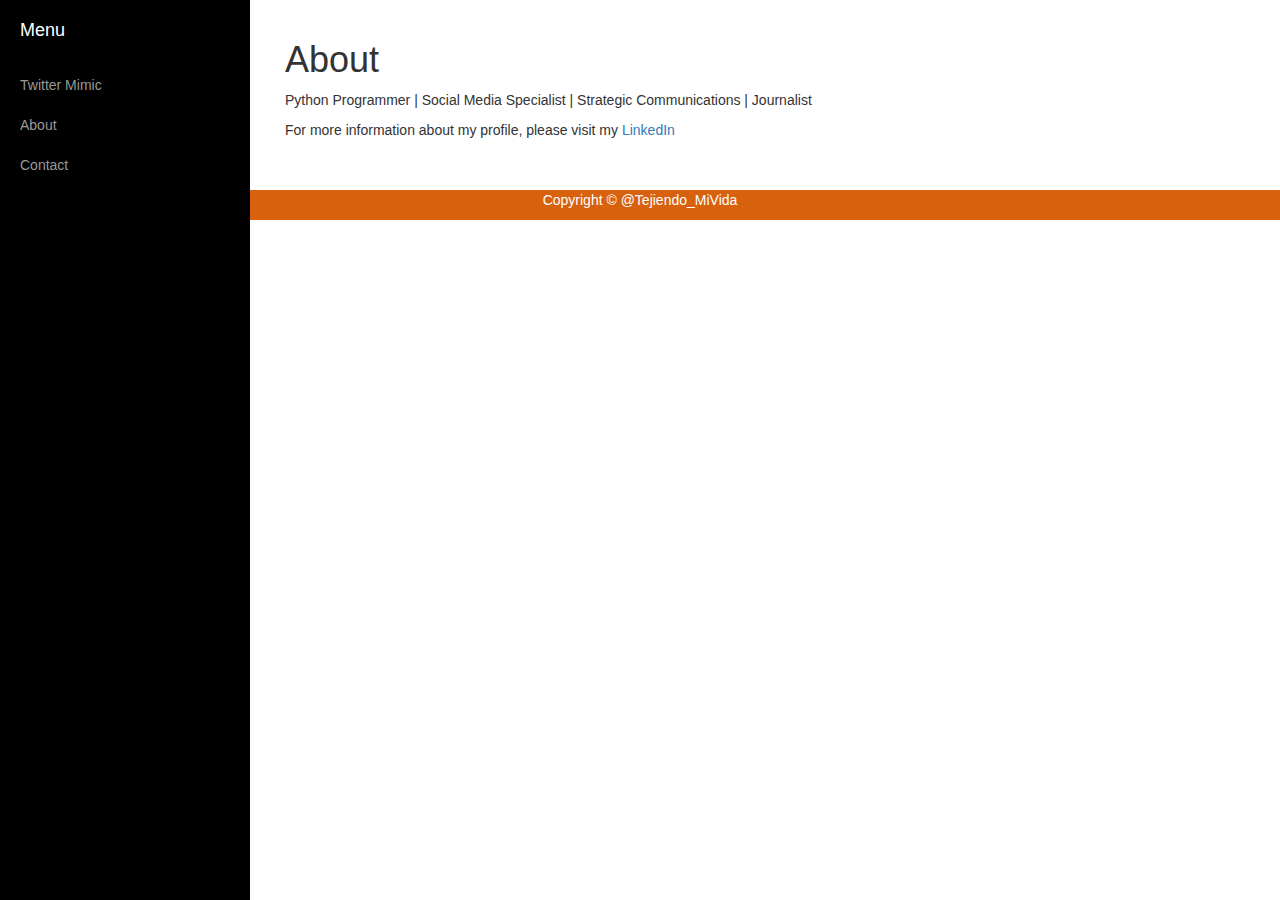
<file: templates/about.html>
<!DOCTYPE html>
<html lang="en">

<head>

    <meta charset="utf-8">
    <meta http-equiv="X-UA-Compatible" content="IE=edge">
    <meta name="viewport" content="width=device-width, shrink-to-fit=no, initial-scale=1">
    <meta name="description" content="">
    <meta name="author" content="">

    <title>Twitter Random Mimic </title>

    <!-- Bootstrap Core CSS -->
    <link href="../static/css/bootstrap.min.css" rel="stylesheet">

    <!-- Custom CSS -->
    <link href="../static/css/style.css" rel="stylesheet">

    <!-- HTML5 Shim and Respond.js IE8 support of HTML5 elements and media queries -->
    <!-- WARNING: Respond.js doesn't work if you view the page via file:// -->
    <!--[if lt IE 9]>
        <script src="https://oss.maxcdn.com/libs/html5shiv/3.7.0/html5shiv.js"></script>
        <script src="https://oss.maxcdn.com/libs/respond.js/1.4.2/respond.min.js"></script>
    <![endif]-->

</head>

<body>

    <div id="wrapper">

        <!-- Sidebar -->
        <div id="sidebar-wrapper">
            <ul class="sidebar-nav">
                <li class="sidebar-brand">
                    <a href="/">
                        Menu
                    </a>
                </li>
                <li>
                    <a href="/">Twitter Mimic</a>
                </li>
                <li>
                    <a href="/about">About</a>
                </li>
                <li>
                    <a href="mailto:yosola@gmail.com">Contact</a>
                </li>
            </ul>
        </div>
        <!-- /#sidebar-wrapper -->

        <!-- Page Content -->
        <div id="page-content-wrapper">
            <div class="container-fluid">
                <div class="row">
                    <div class="col-lg-12">
                        <h1>About</h1>
                        <p> Python Programmer | Social Media Specialist | Strategic Communications | Journalist </p>

                        <p>For more information about my profile, please visit my <a href="https://www.linkedin.com/in/elsacristinarodriguez">LinkedIn</a></p>
                        
                    </div>
                </div>
            </div>
        </div>
        <!-- /#page-content-wrapper -->

    </div>
    <!-- /#wrapper -->

        <footer>
        <div class="row">
            <div class="container-fluid">
                <div class="col-lg-12">
                    <p>Copyright &copy; @Tejiendo_MiVida</p>
                </div>
            </div>
        </div>
    </footer>

    <!-- jQuery -->
    <script src="../static/js/jquery.js"></script>

    <!-- Bootstrap Core JavaScript -->
    <script src="../static/js/bootstrap.min.js"></script>


</body>

</html>
</file>
<file: static/css/style.css>
html,
body {
    overflow-x: hidden;
 }

/* Toggle Styles */

#wrapper {
    padding-left: 0;
    -webkit-transition: all 0.5s ease;
    -moz-transition: all 0.5s ease;
    -o-transition: all 0.5s ease;
    transition: all 0.5s ease;
}

#wrapper.toggled {
    padding-left: 250px;
}

#sidebar-wrapper {
    z-index: 1000;
    position: fixed;
    left: 250px;
    width: 0;
    height: 100%;
    margin-left: -250px;
    overflow-y: auto;
    background: #000;
    -webkit-transition: all 0.5s ease;
    -moz-transition: all 0.5s ease;
    -o-transition: all 0.5s ease;
    transition: all 0.5s ease;
}

#wrapper.toggled #sidebar-wrapper {
    width: 250px;
}

#page-content-wrapper {
    width: 100%;
    position: absolute;
    padding: 15px;
}

#wrapper.toggled #page-content-wrapper {
    position: absolute;
    margin-right: -250px;
}

/* Sidebar Styles */

.sidebar-nav {
    position: absolute;
    top: 0;
    width: 250px;
    margin: 0;
    padding: 0;
    list-style: none;
}

.sidebar-nav li {
    text-indent: 20px;
    line-height: 40px;
}

.sidebar-nav li a {
    display: block;
    text-decoration: none;
    color: #999999;
}

.sidebar-nav li a:hover {
    text-decoration: none;
    color: #fff;
    background: rgba(255,255,255,0.2);
}

.sidebar-nav li a:active,
.sidebar-nav li a:focus {
    text-decoration: none;
}

.sidebar-nav > .sidebar-brand {
    height: 65px;
    font-size: 18px;
    line-height: 60px;
}

.sidebar-nav > .sidebar-brand a {
    color: #999999;
}

.sidebar-nav > .sidebar-brand a:hover {
    color: #fff;
    background: none;
}

@media(min-width:768px) {
    #wrapper {
        padding-left: 250px;
    }

    #wrapper.toggled {
        padding-left: 0;
    }

    #sidebar-wrapper {
        width: 250px;
    }

    #wrapper.toggled #sidebar-wrapper {
        width: 0;
    }

    #page-content-wrapper {
        padding: 20px;
        position: relative;
    }

    #wrapper.toggled #page-content-wrapper {
        position: relative;
        margin-right: 0;
    }

footer {
    width: 100%;
    color:#ffffff;
    text-align: center;
    background-color: #d8610d;
    margin-top: 20px;
}
}
</file>
